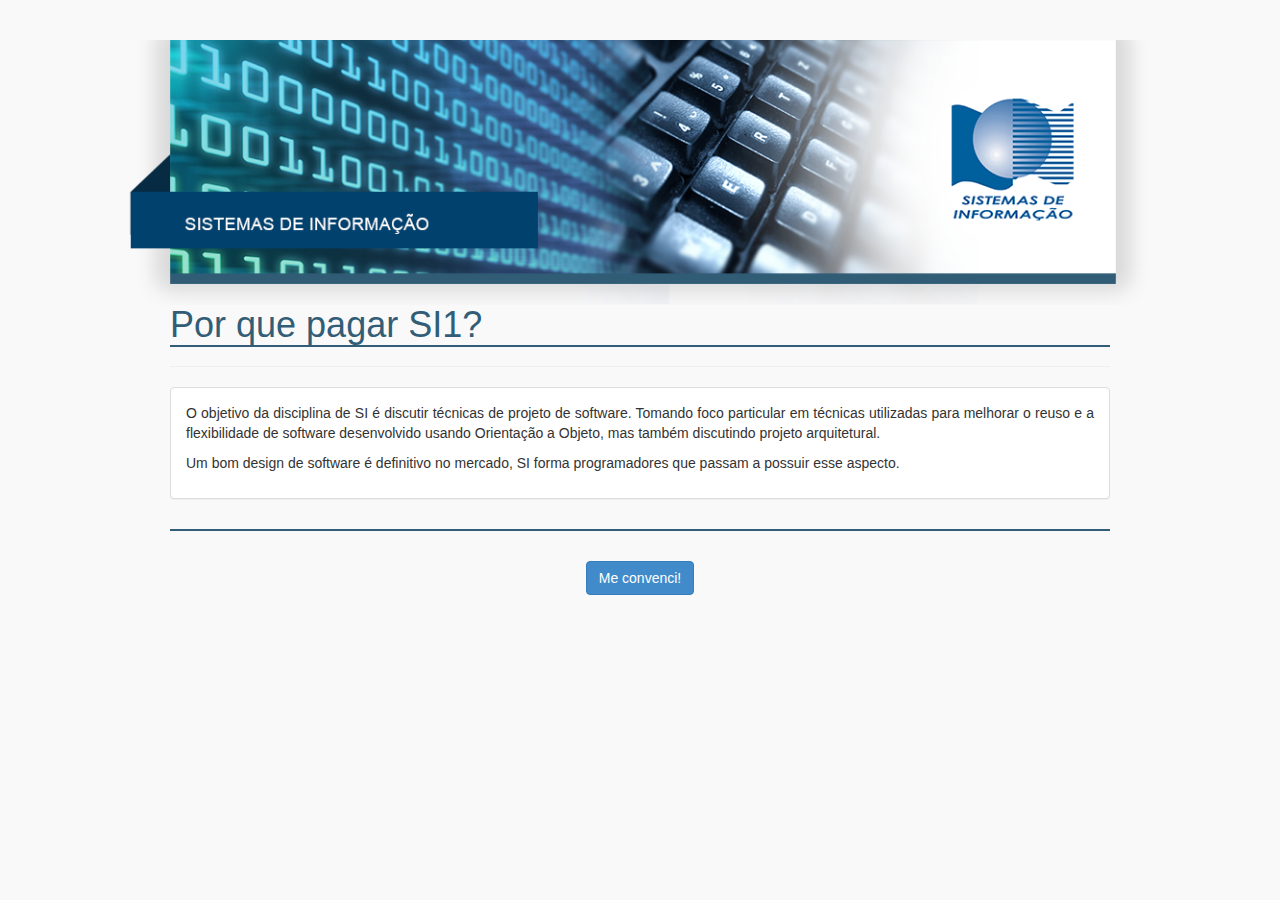
<file: dinamica/index.html>
<!DOCTYPE html>
<html>
<head lang="en">
    <meta charset="UTF-8">
    <title>Por que cursar SI1</title>
    <link href="css/bootstrap.min.css" rel="stylesheet" media="screen">
    <script src="js/bootstrap.min.js"></script>
    <link rel="stylesheet" href="css/index.css">
</head>
<body>
<img id="logo" src="img/logo.png">
<div class="page-header">
    <h1>Por que pagar SI1?</h1>
</div>
<div class="panel panel-default">
    <div class="panel-body">
        <p>O objetivo da disciplina de SI é discutir técnicas de projeto de software.
            Tomando foco particular em técnicas utilizadas para melhorar o reuso e a flexibilidade de software desenvolvido usando Orientação a Objeto,
            mas também discutindo projeto arquitetural.</p>

        <p>Um bom design de software é definitivo no mercado, SI forma programadores que passam a possuir esse aspecto.</p>
    </div>
</div>


<p id="cadastrar">
    <a class="btn btn-primary btn-large" href="cadastro.html">
       Me convenci!
    </a>
</p>

</body>
</html>
</file>
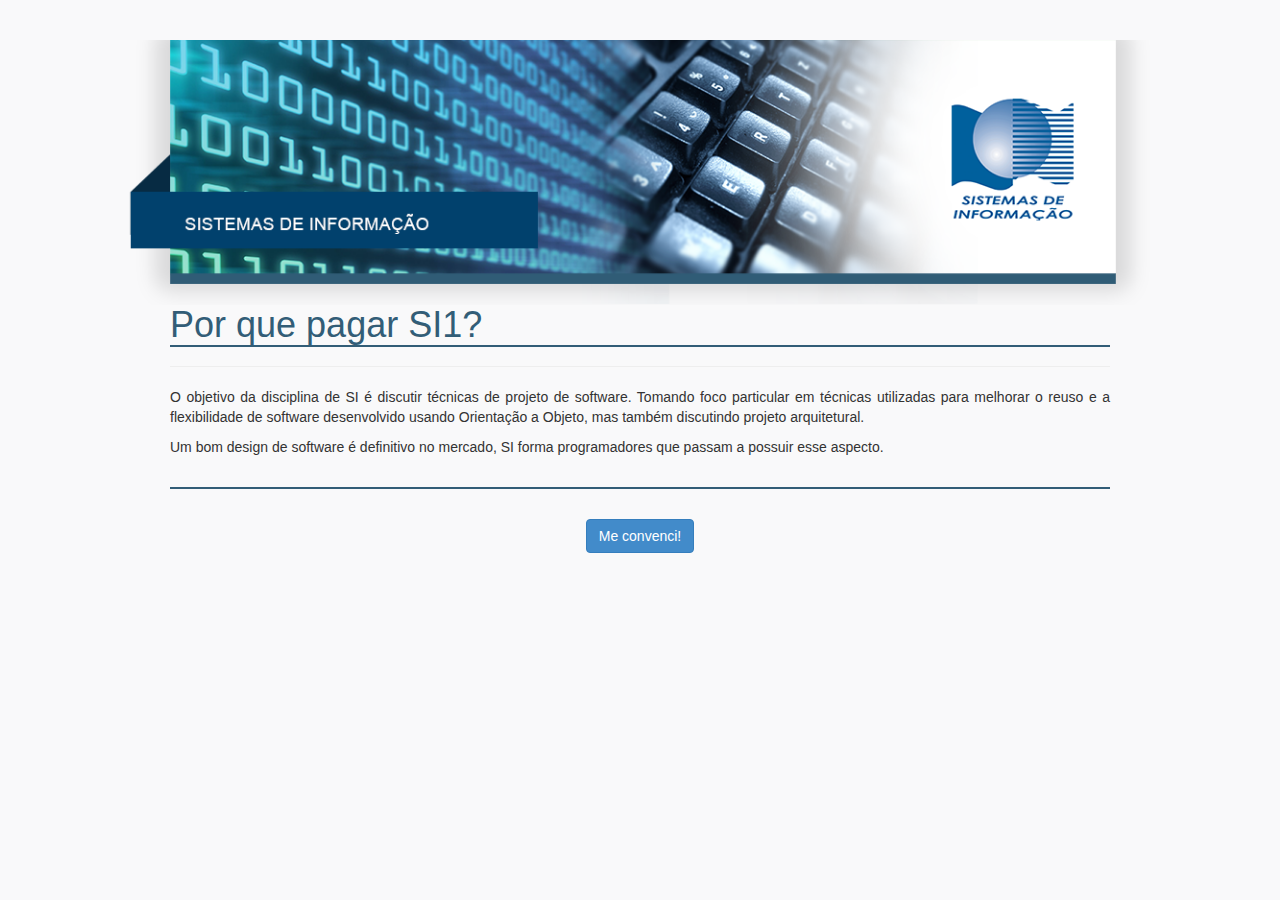
<file: estatica-bootstrap/index.html>
<!DOCTYPE html>
<html>
<head lang="en">
    <meta charset="UTF-8">
    <title>Por que cursar SI1</title>
    <link href="css/bootstrap.min.css" rel="stylesheet" media="screen">
    <script src="js/bootstrap.min.js"></script>
    <link rel="stylesheet" href="css/index.css">
</head>
<body>
<img id="logo" src="img/logo.png">
<div class="page-header">
    <h1>Por que pagar SI1?</h1>
</div>

<p>O objetivo da disciplina de SI é discutir técnicas de projeto de software.
    Tomando foco particular em técnicas utilizadas para melhorar o reuso e a flexibilidade de software desenvolvido usando Orientação a Objeto,
    mas também discutindo projeto arquitetural.</p>

<p>Um bom design de software é definitivo no mercado, SI forma programadores que passam a possuir esse aspecto.</p>

<p id="cadastrar">
    <a class="btn btn-primary btn-large" href="cadastro.html">
       Me convenci!
    </a>
</p>

</body>
</html>
</file>
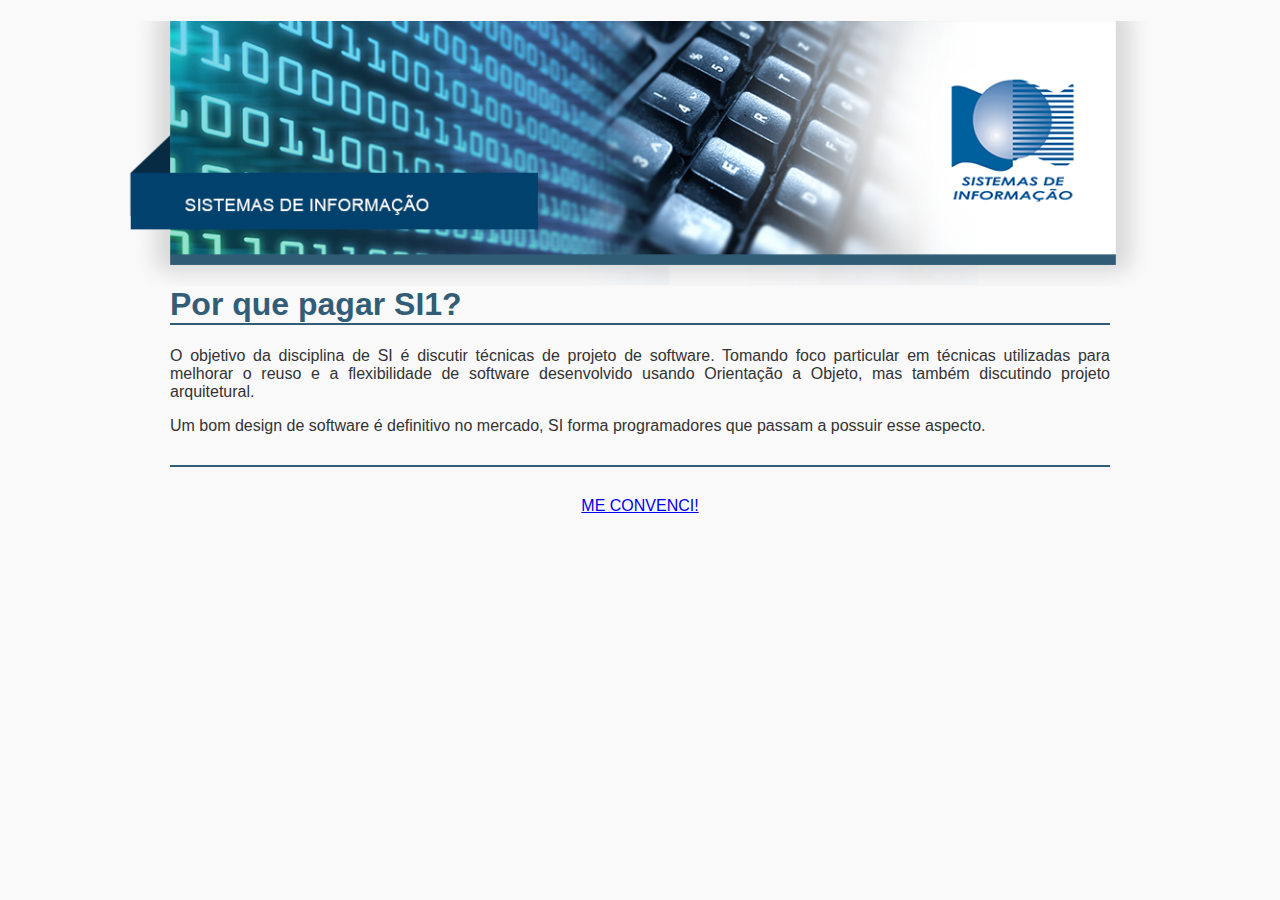
<file: estatica-css/index.html>
<!DOCTYPE html>
<html>
<head lang="en">
    <meta charset="UTF-8">
    <title>Por que cursar SI1</title>
    <link rel="stylesheet" href="css/index.css">
</head>
<body>
<img id="logo" src="img/logo.png">
<h1>Por que pagar SI1?</h1>

<p>O objetivo da disciplina de SI é discutir técnicas de projeto de software.
    Tomando foco particular em técnicas utilizadas para melhorar o reuso e a flexibilidade de software desenvolvido usando Orientação a Objeto,
    mas também discutindo projeto arquitetural.</p>

<p>Um bom design de software é definitivo no mercado, SI forma programadores que passam a possuir esse aspecto.</p>

<p id="cadastrar"><a href="cadastro.html">ME CONVENCI!</a></p>
</body>
</html>
</file>
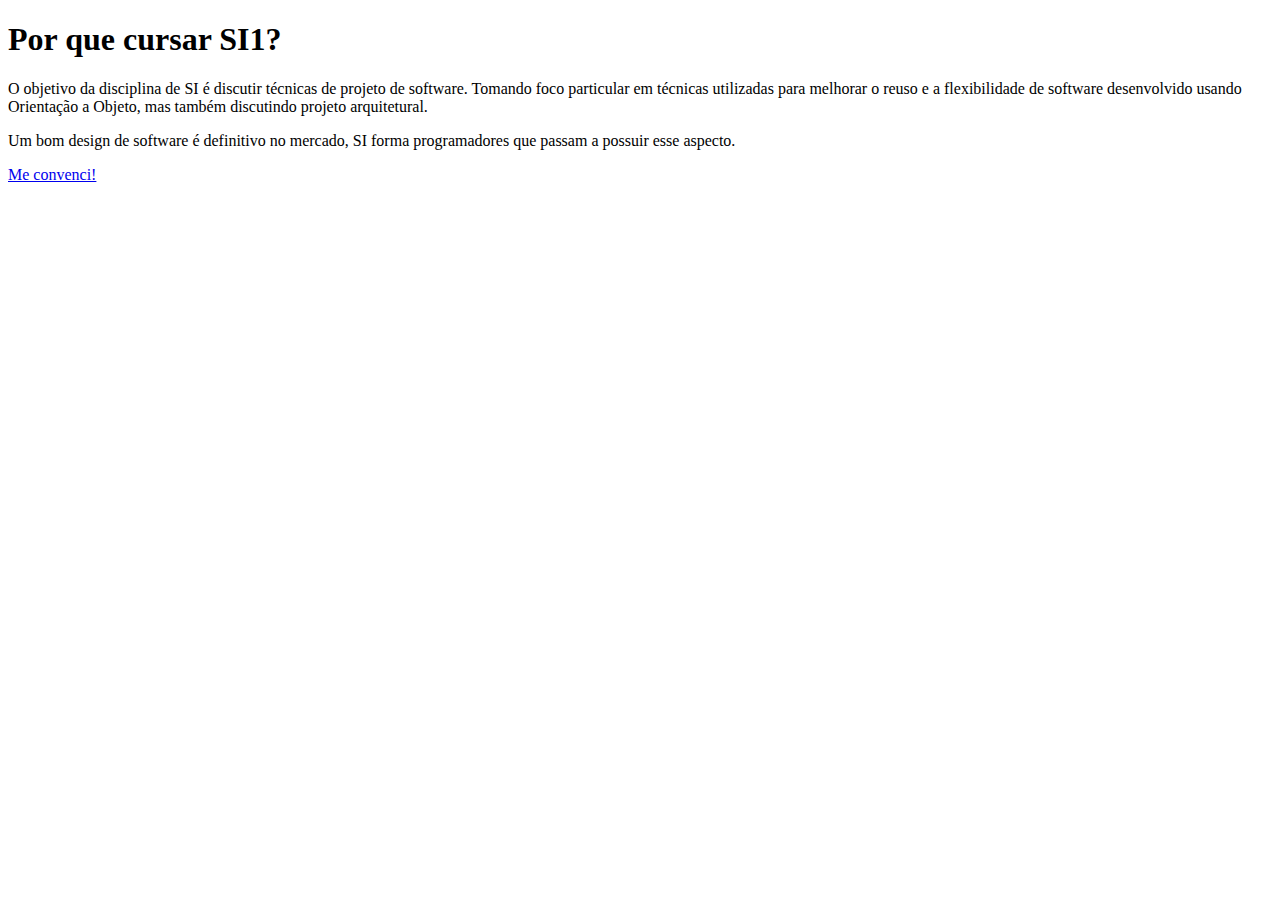
<file: estatica-simples/index.html>
<!DOCTYPE html>
<html>
<head lang="en">
    <meta charset="UTF-8">
    <title>Por que cursar SI1?</title>
</head>
<body>
<h1>Por que cursar SI1?</h1>

<p>O objetivo da disciplina de SI é discutir técnicas de projeto de software.
 Tomando foco particular em técnicas utilizadas para melhorar o reuso e a flexibilidade de software desenvolvido usando Orientação a Objeto,
mas também discutindo projeto arquitetural.</p>

<p>Um bom design de software é definitivo no mercado, SI forma programadores que passam a possuir esse aspecto.</p>

<p><a href="cadastro.html">Me convenci!</a></p>
</body>
</html>
</file>
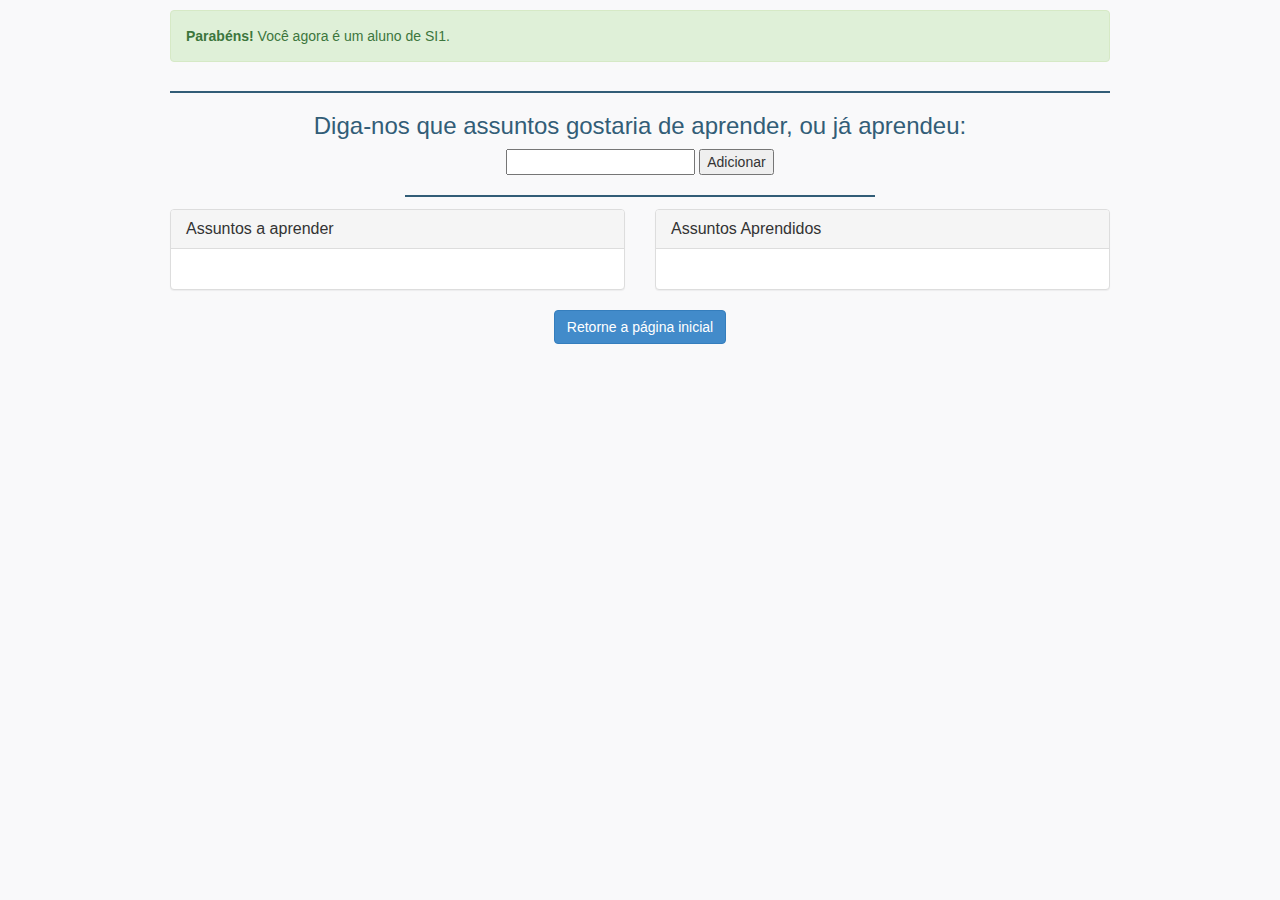
<file: dinamica/cadastrado.html>
<!DOCTYPE html>
<html>
<head lang="en">
    <meta charset="UTF-8">
    <title>Cadastrado</title>
    <link href="css/bootstrap.min.css" rel="stylesheet" media="screen">
    <script src="js/bootstrap.min.js"></script>
    <link rel="stylesheet" href="css/cadastrado.css">
    <script src="http://ajax.googleapis.com/ajax/libs/jquery/1.11.0/jquery.min.js"></script>
    <script type="text/javascript"  src="script.js"></script>
</head>
<body>

<div id="sucess" class="page-header">
    <div class="alert alert-success"><strong>Parabéns!</strong> Você agora é um aluno de SI1.</div>
</div>

<h3>Diga-nos que assuntos gostaria de aprender, ou já aprendeu:</h3>

<div id="add" class="col-md-6 col-md-offset-3" style="text-align:center">
    <form action="" method="post">
         <input type="text" name="assunto" value="" />
         <button type="button" class="btn-add">Adicionar</button>
    </form>
    <br>
</div>
<br>

<div class="row">
    <br>
    <br>
    <div class="col-md-6">
        <div class="panel panel-default">
            <div class="panel-heading"><h4 class="panel-title">Assuntos a aprender</h4></div>
            <div class="panel-body">
                <ul class="lista-aprender" id="aprender">
                </ul>
            </div>
        </div>
    </div>
    <div class="col-md-6">
        <div class="panel panel-default">
            <div class="panel-heading"><h4 class="panel-title">Assuntos Aprendidos</h4></div>
            <div class="panel-body">
                <ul class="lista-aprendido" id="aprendido">
                </ul>
            </div>
        </div>
    </div>
</div>

<p id="home">
    <a class="btn btn-primary btn-large" href="index.html">
        Retorne a página inicial
    </a>
</p>
</body>
</html>
</file>
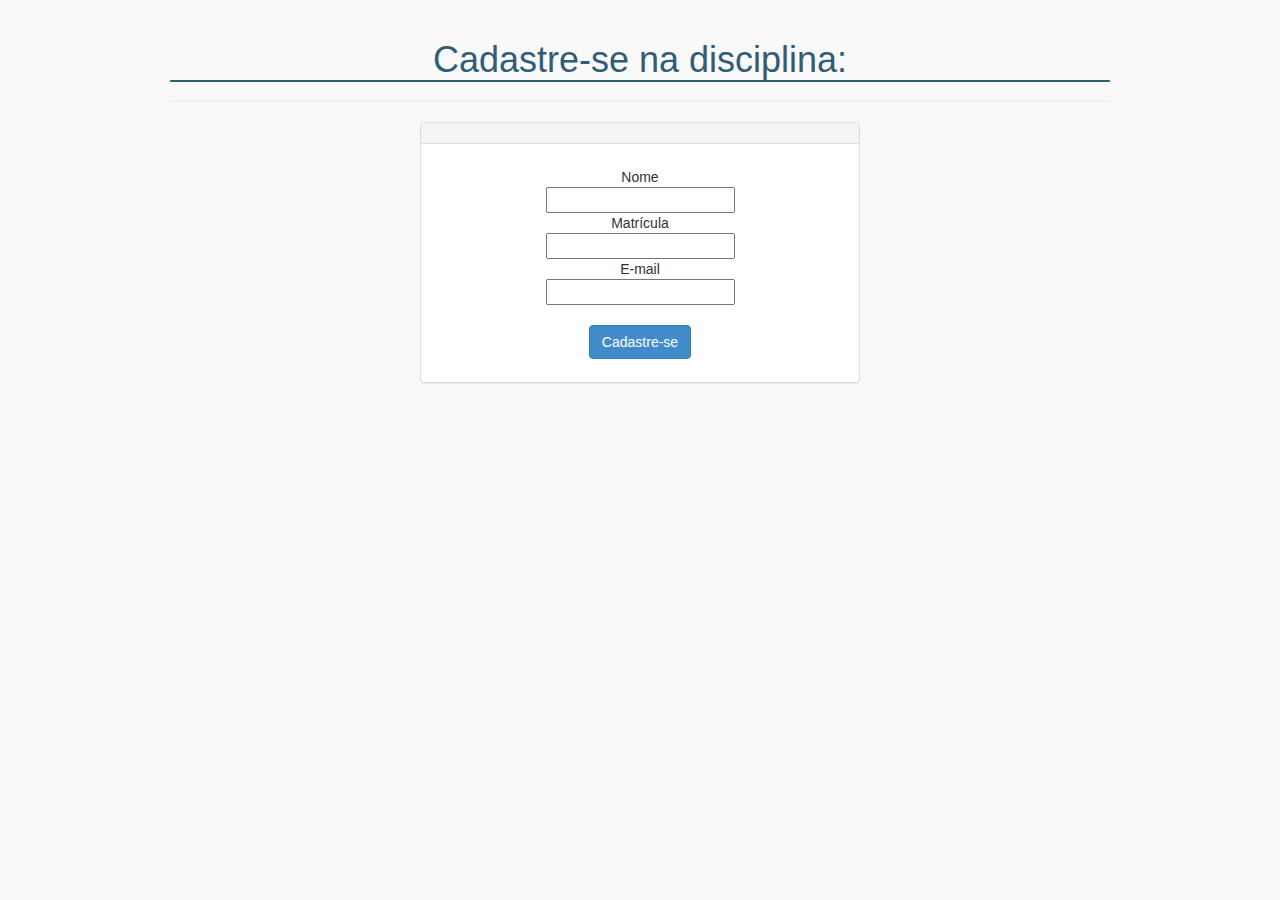
<file: dinamica/cadastro.html>
<!DOCTYPE html>
<html>
<head lang="en">
    <meta charset="UTF-8">
    <title>Cadastro</title>
    <link href="css/bootstrap.min.css" rel="stylesheet" media="screen">
    <script src="js/bootstrap.min.js"></script>
    <link rel="stylesheet" href="css/cadastro.css">
</head>
<body>
<div class="page-header">
    <h1>Cadastre-se na disciplina:</h1>
</div>

<div class="col-md-6 col-md-offset-3" style="text-align:center">
    <div class="panel panel-default">
        <div class="panel-heading"></div>
        <div class="panel-body">
            <form class="navbar-form pull-center" action="cadastrado.html" method="get">
                Nome
                <br>
                <input class="nome" type="text">
                <br>
                Matrícula
                <br>
                <input class="matricula" type="text">
                <br>
                E-mail
                <br>
                <input class="email" type="text">
                <br>
                <br>
                <button type="submit" class="btn btn-primary btn-large" href="cadastrado" >Cadastre-se</button>
            </form>
        </div>
    </div>
</div>

</body>
</html>
</file>
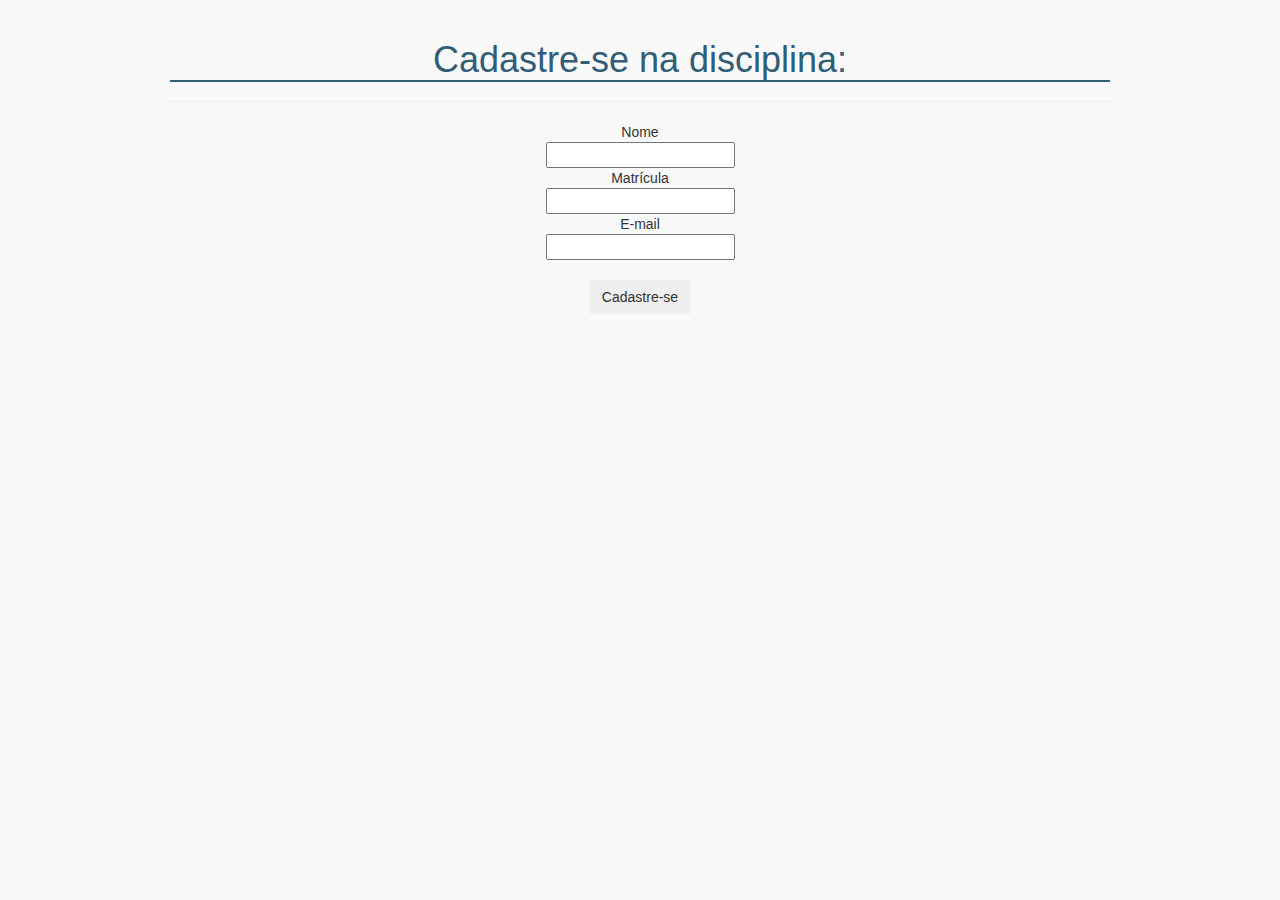
<file: estatica-bootstrap/cadastro.html>
<!DOCTYPE html>
<html>
<head lang="en">
    <meta charset="UTF-8">
    <title>Cadastro</title>
    <link href="css/bootstrap.min.css" rel="stylesheet" media="screen">
    <script src="js/bootstrap.min.js"></script>
    <link rel="stylesheet" href="css/cadastro.css">
</head>
<body>
<div class="page-header">
    <h1>Cadastre-se na disciplina:</h1>
</div>

<form class="navbar-form pull-center" action="obrigado.html" method="get">
    Nome
    <br>
    <input class="nome" type="text">
    <br>
    Matrícula
    <br>
    <input class="matricula" type="text">
    <br>
    E-mail
    <br>
    <input class="email" type="text">
    <br>
    <br>
    <button type="submit" class="btn" >Cadastre-se</button>
</form>

</body>
</html>
</file>
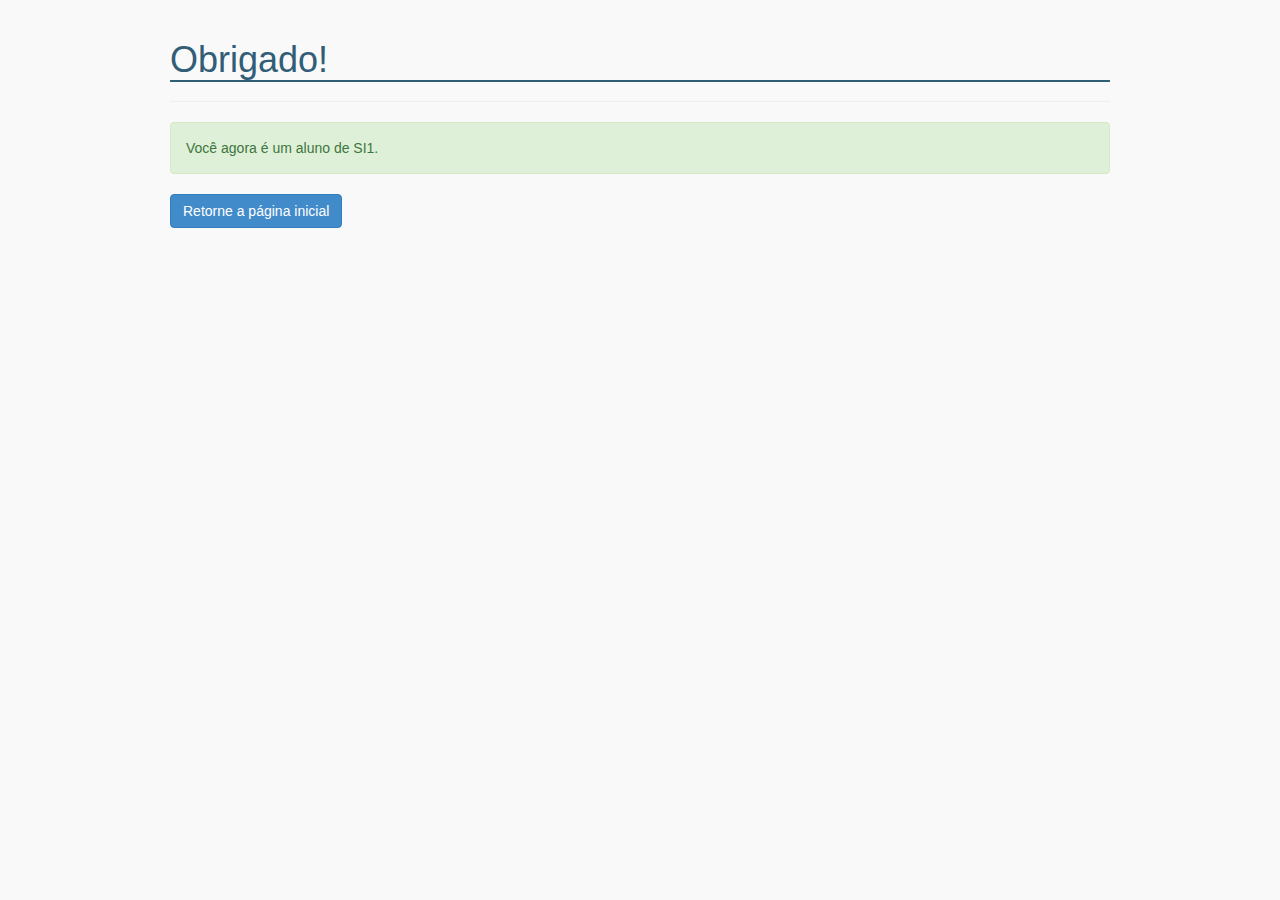
<file: estatica-bootstrap/obrigado.html>
<!DOCTYPE html>
<html>
<head lang="en">
    <meta charset="UTF-8">
    <title>Agradecimento</title>
    <link href="css/bootstrap.min.css" rel="stylesheet" media="screen">
    <script src="js/bootstrap.min.js"></script>
    <link rel="stylesheet" href="css/obrigado.css">
</head>
<body>
<div class="hero-unit">
    <div class="page-header">
        <h1>Obrigado!</h1>
    </div>
    <div class="alert alert-success">
        <p>Você agora é um aluno de SI1.</p>
    </div>
    <p>
        <a class="btn btn-primary btn-large" href="index.html">
            Retorne a página inicial
        </a>
    </p>
</div>
</body>
</html>
</file>
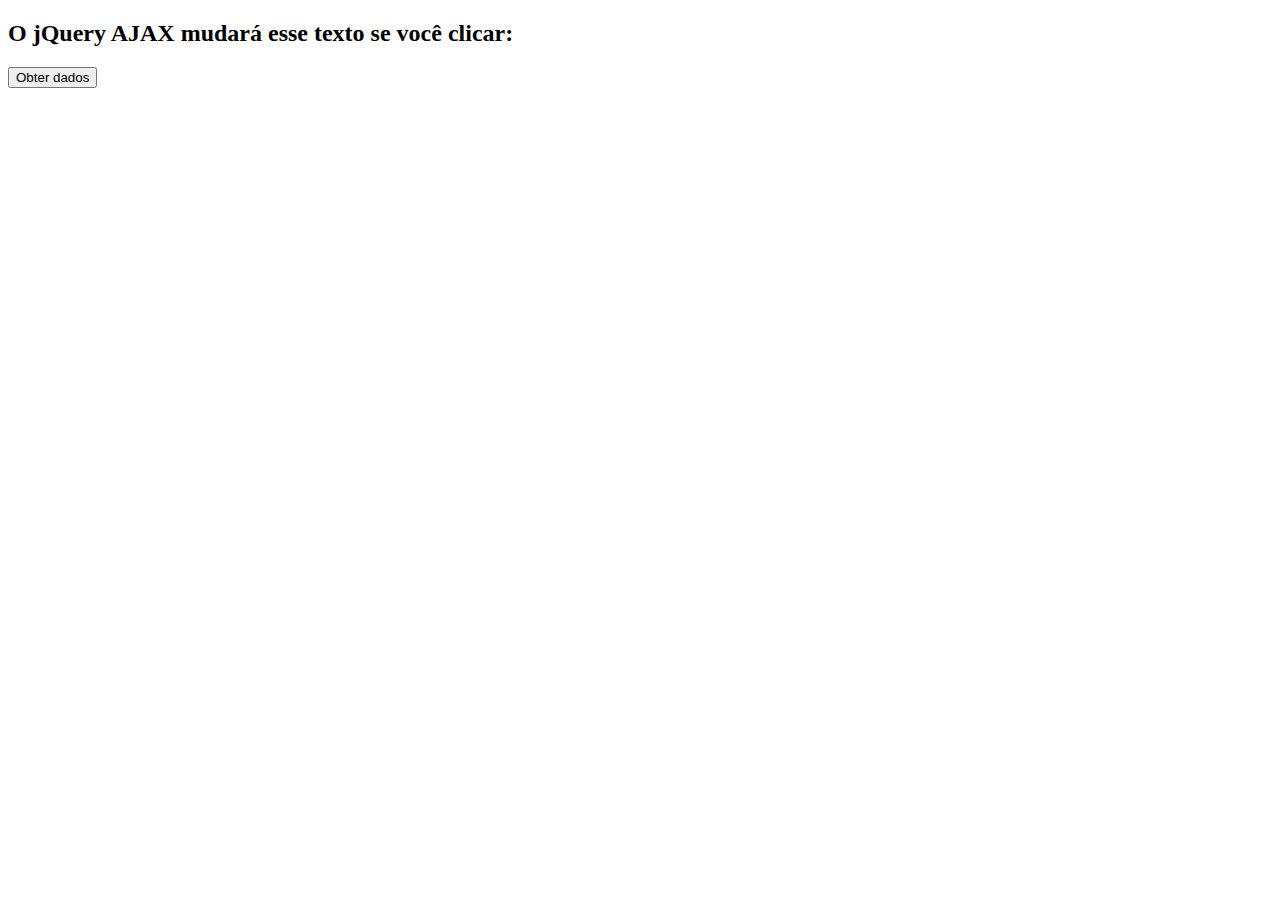
<file: estatica-bootstrap/teste.html>
<!DOCTYPE html>
<html>
<head>
    <meta charset="UTF-8">
    <script src="http://ajax.googleapis.com/ajax/libs/jquery/1.11.0/jquery.min.js">
    </script>
    <script>
        $(document).ready(function(){
            $("button").click(function(){
                $("#div1").load("dados_externos.txt");
            });
        });
    </script>
</head>
<body>

<div id="div1"><h2>O jQuery AJAX mudará esse texto se você clicar: </h2></div>
<button>Obter dados</button>

</body>

</html>

</html>
</file>
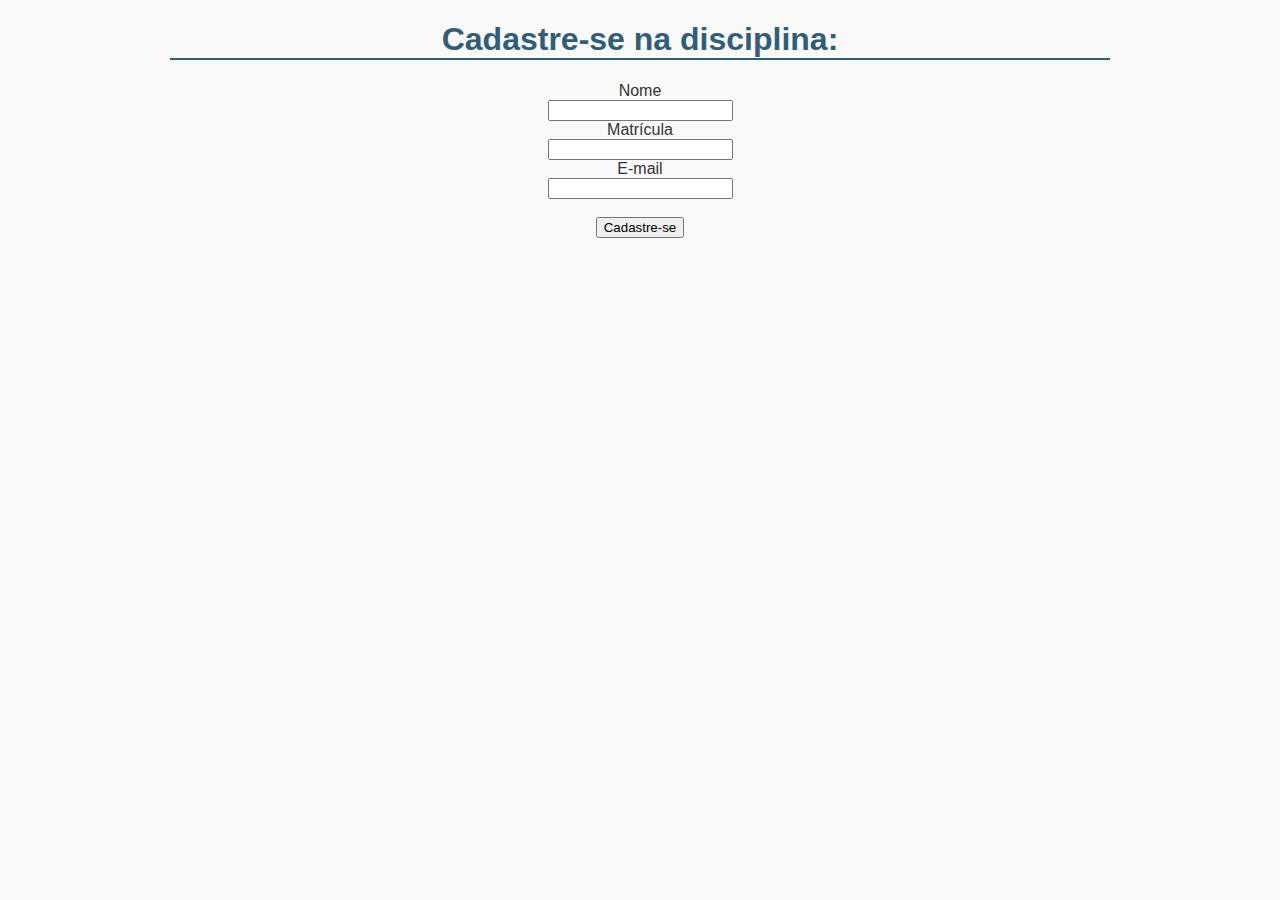
<file: estatica-css/cadastro.html>
<!DOCTYPE html>
<html>
<head lang="en">
    <meta charset="UTF-8">
    <title>Cadastro</title>
    <link rel="stylesheet" href="css/cadastro.css">
</head>
<body>
<h1>Cadastre-se na disciplina:</h1>

<form name="input" action="obrigado.html" method="get">
    Nome
    <br>
    <input type="text" name="nome">
    <br>
    Matrícula
    <br>
    <input type="text" name="matricula">
    <br>
    E-mail
    <br>
    <input type="text" name="email">
    <br>
    <br>
    <input type="submit" value="Cadastre-se">
</form>

</body>
</html>
</file>
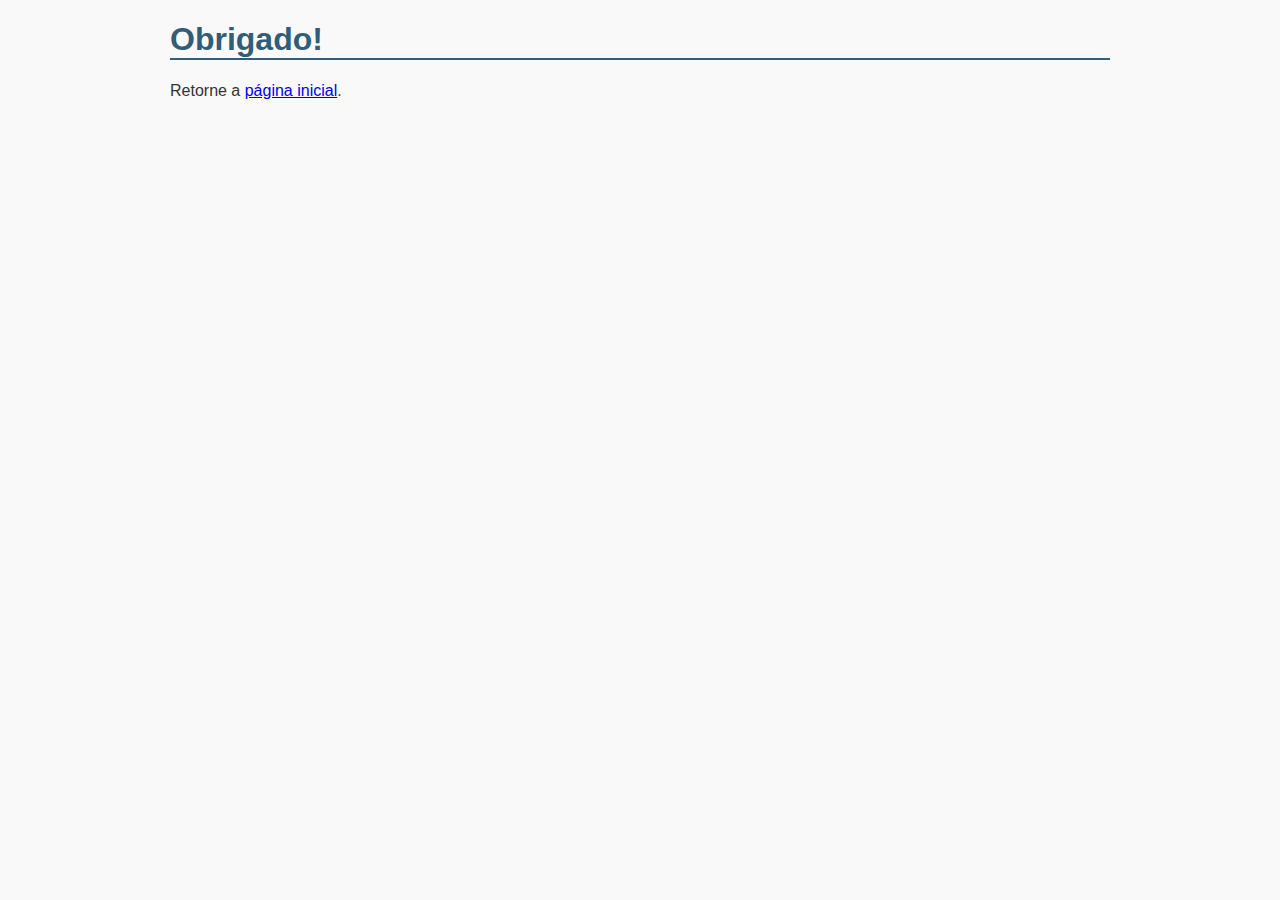
<file: estatica-css/obrigado.html>
<!DOCTYPE html>
<html>
<head lang="en">
    <meta charset="UTF-8">
    <title>Agradecimento</title>
    <link rel="stylesheet" href="css/obrigado.css">
</head>
<body>
<h1>Obrigado!</h1>

<p>Retorne a <a href="index.html">página inicial</a>.</p>
</body>
</html>
</file>
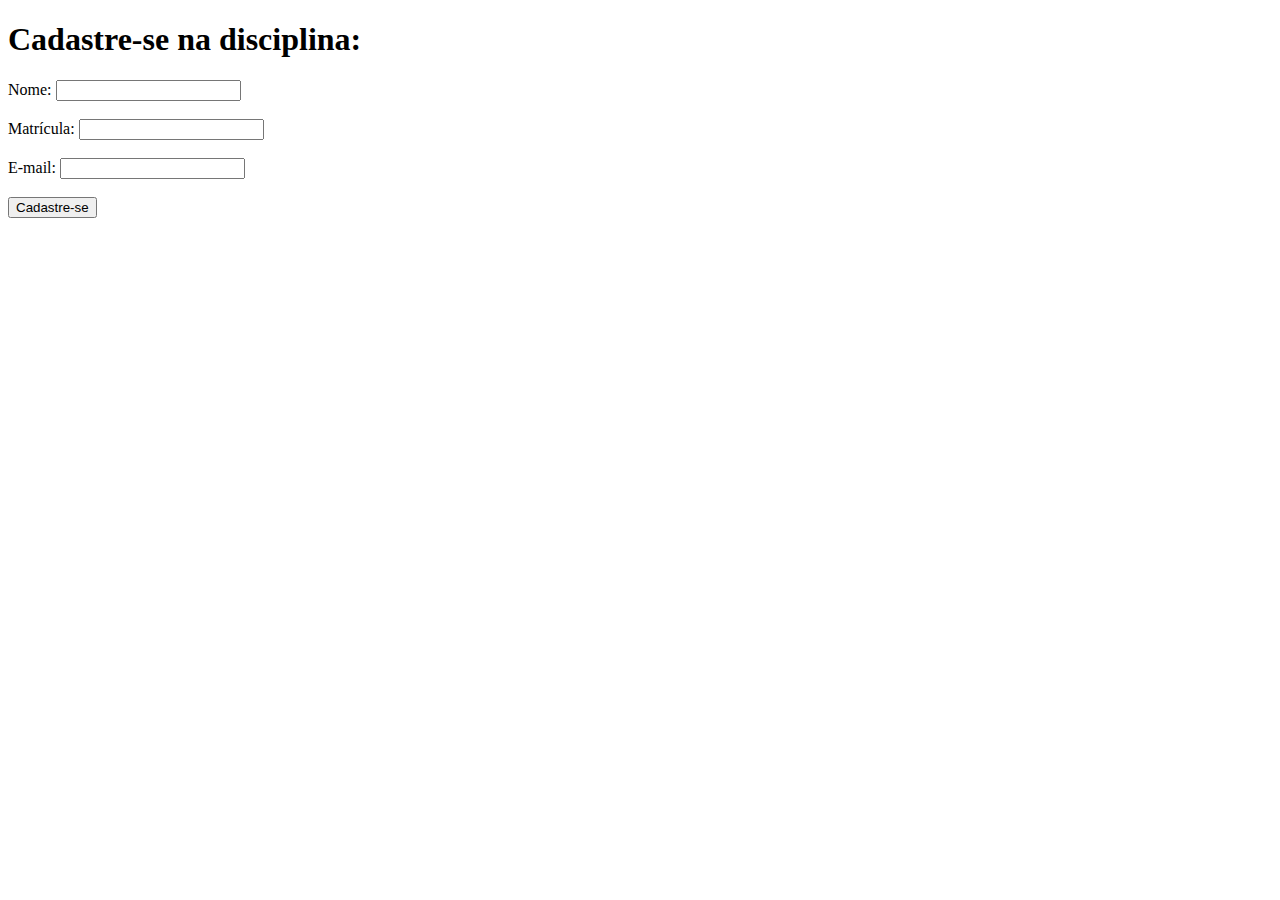
<file: estatica-simples/cadastro.html>
<!DOCTYPE html>
<html>
<head lang="en">
    <meta charset="UTF-8">
    <title>Cadastro</title>
</head>
<body>
<h1>Cadastre-se na disciplina:</h1>

<form name="input" action="obrigado.html" method="get">
    Nome:
    <input type="text" name="nome">
    <br>
    <br>
    Matrícula:
    <input type="text" name="matricula">
    <br>
    <br>
    E-mail:
    <input type="text" name="email">
    <br>
    <br>
    <input type="submit" value="Cadastre-se">
</form>

</body>
</html>
</file>
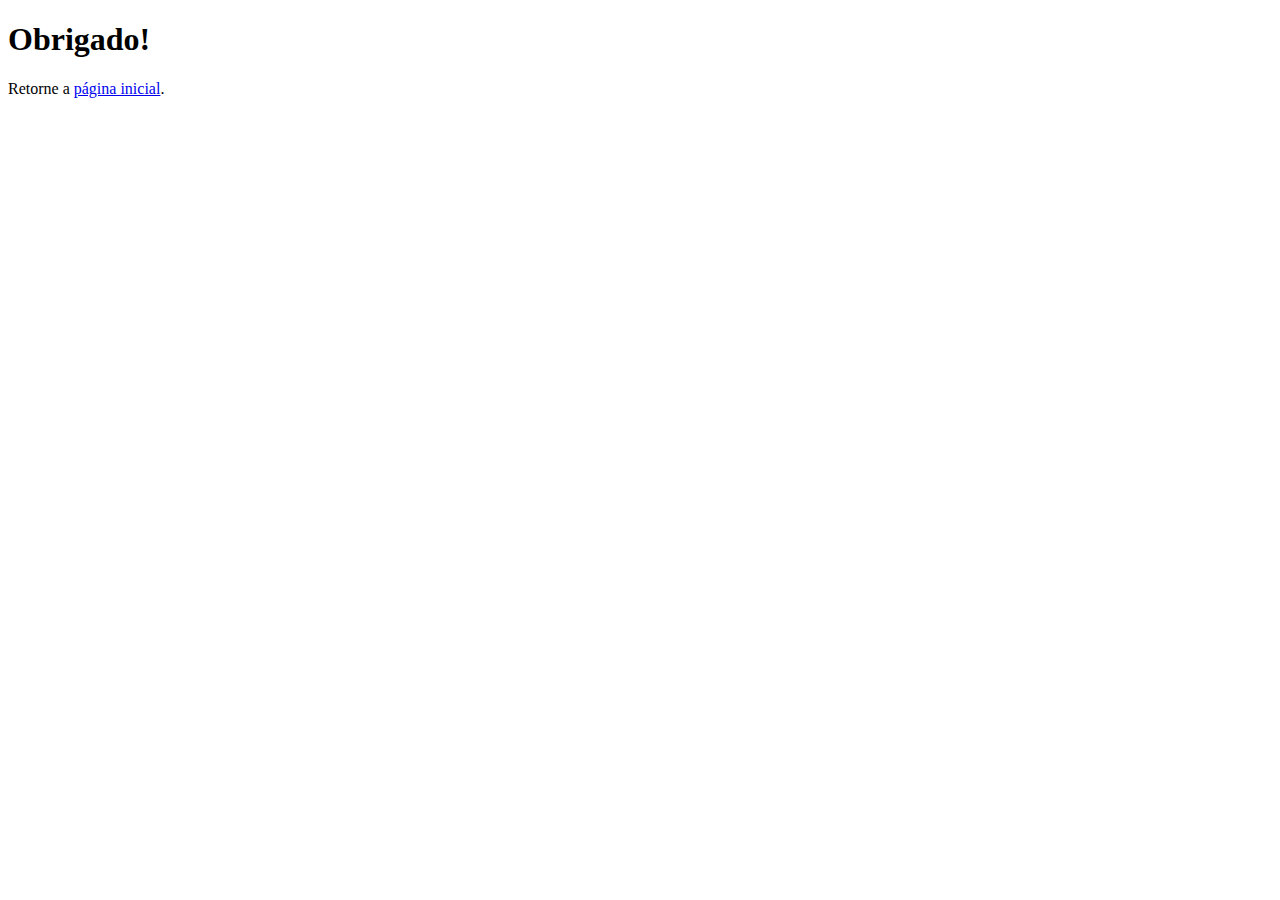
<file: estatica-simples/obrigado.html>
<!DOCTYPE html>
<html>
<head lang="en">
    <meta charset="UTF-8">
    <title>Agradecimento</title>
</head>
<body>
<h1>Obrigado!</h1>

<p>Retorne a <a href="index.html">página inicial</a>.</p>
</body>
</html>
</file>
<file: dinamica/css/index.css>
body {
    color: #333333;
    font-family: "Lucida Sans Unicode", "Lucida Grande", sans-serif;
}

h1 {
    border-bottom: 2px solid #325D77;
    color: #325D77
}

p {
    text-align: justify;
}

body {
    background-color: #F9F9FA;
    margin-left: auto;
    margin-right: auto;
    width: 940px;
}

#cadastrar {
    border-top: 2px solid #325D77;
    margin: 30px 0;
    padding: 30px 0;
    text-align: center;
}

#logo{
    float: left;
    text-align: left;
    margin-left: -70px;
    height: 265px;

}
</file>
<file: estatica-bootstrap/css/index.css>
body {
    color: #333333;
    font-family: "Lucida Sans Unicode", "Lucida Grande", sans-serif;
}

h1 {
    border-bottom: 2px solid #325D77;
    color: #325D77
}

p {
    text-align: justify;
}

body {
    background-color: #F9F9FA;
    margin-left: auto;
    margin-right: auto;
    width: 940px;
}

#cadastrar {
    border-top: 2px solid #325D77;
    margin: 30px 0;
    padding: 30px 0;
    text-align: center;
}

#logo{
    float: left;
    text-align: left;
    margin-left: -70px;
    height: 265px;

}
</file>
<file: estatica-css/css/index.css>
body {
    color: #333333;
    font-family: "Lucida Sans Unicode", "Lucida Grande", sans-serif;
}

h1 {
    border-bottom: 2px solid #325D77;
    color: #325D77
}

p {
    text-align: justify;
}

body {
    background-color: #F9F9FA;
    margin-left: auto;
    margin-right: auto;
    width: 940px;
}

#cadastrar {
    border-top: 2px solid #325D77;
    margin: 30px 0;
    padding: 30px 0;
    text-align: center;
}

#logo{
    float: left;
    text-align: left;
    margin-left: -70px;
    height: 265px;

}
</file>
<file: dinamica/css/cadastrado.css>
body {
    color: #333333;
    font-family: "Lucida Sans Unicode", "Lucida Grande", sans-serif;
    background-color: #F9F9FA;
    margin-left: auto;
    margin-right: auto;
    width: 940px;
}

h1 {
    border-bottom: 2px solid #325D77;
    color: #325D77
}

h3 {
    text-align: center;
    color: #325D77
}

#add {
    border-bottom: 2px solid #325D77;
}
#sucess {
    margin-top: 10px;
    border-bottom: 2px solid #325D77;
}

#home {
    text-align: center;
}
</file>
<file: dinamica/css/cadastro.css>
body {
    color: #333333;
    font-family: "Lucida Sans Unicode", "Lucida Grande", sans-serif;
}

h1 {
    border-bottom: 2px solid #325D77;
    color: #325D77
}

body {
    background-color: #F9F9FA;
    margin-left: auto;
    margin-right: auto;
    text-align: center;
    width: 940px;
}
</file>
<file: estatica-bootstrap/css/cadastro.css>
body {
    color: #333333;
    font-family: "Lucida Sans Unicode", "Lucida Grande", sans-serif;
}

h1 {
    border-bottom: 2px solid #325D77;
    color: #325D77
}

body {
    background-color: #F9F9FA;
    margin-left: auto;
    margin-right: auto;
    text-align: center;
    width: 940px;
}
</file>
<file: estatica-bootstrap/css/obrigado.css>
body {
    color: #333333;
    font-family: "Lucida Sans Unicode", "Lucida Grande", sans-serif;
}

h1 {
    border-bottom: 2px solid #325D77;
    color: #325D77
}

body {
    background-color: #F9F9FA;
    margin-left: auto;
    margin-right: auto;
    width: 940px;
}
</file>
<file: estatica-css/css/cadastro.css>
body {
    color: #333333;
    font-family: "Lucida Sans Unicode", "Lucida Grande", sans-serif;
}

h1 {
    border-bottom: 2px solid #325D77;
    color: #325D77
}

body {
    background-color: #F9F9FA;
    margin-left: auto;
    margin-right: auto;
    text-align: center;
    width: 940px;
}
</file>
<file: estatica-css/css/obrigado.css>
body {
    color: #333333;
    font-family: "Lucida Sans Unicode", "Lucida Grande", sans-serif;
}

h1 {
    border-bottom: 2px solid #325D77;
    color: #325D77
}

body {
    background-color: #F9F9FA;
    margin-left: auto;
    margin-right: auto;
    width: 940px;
}
</file>
